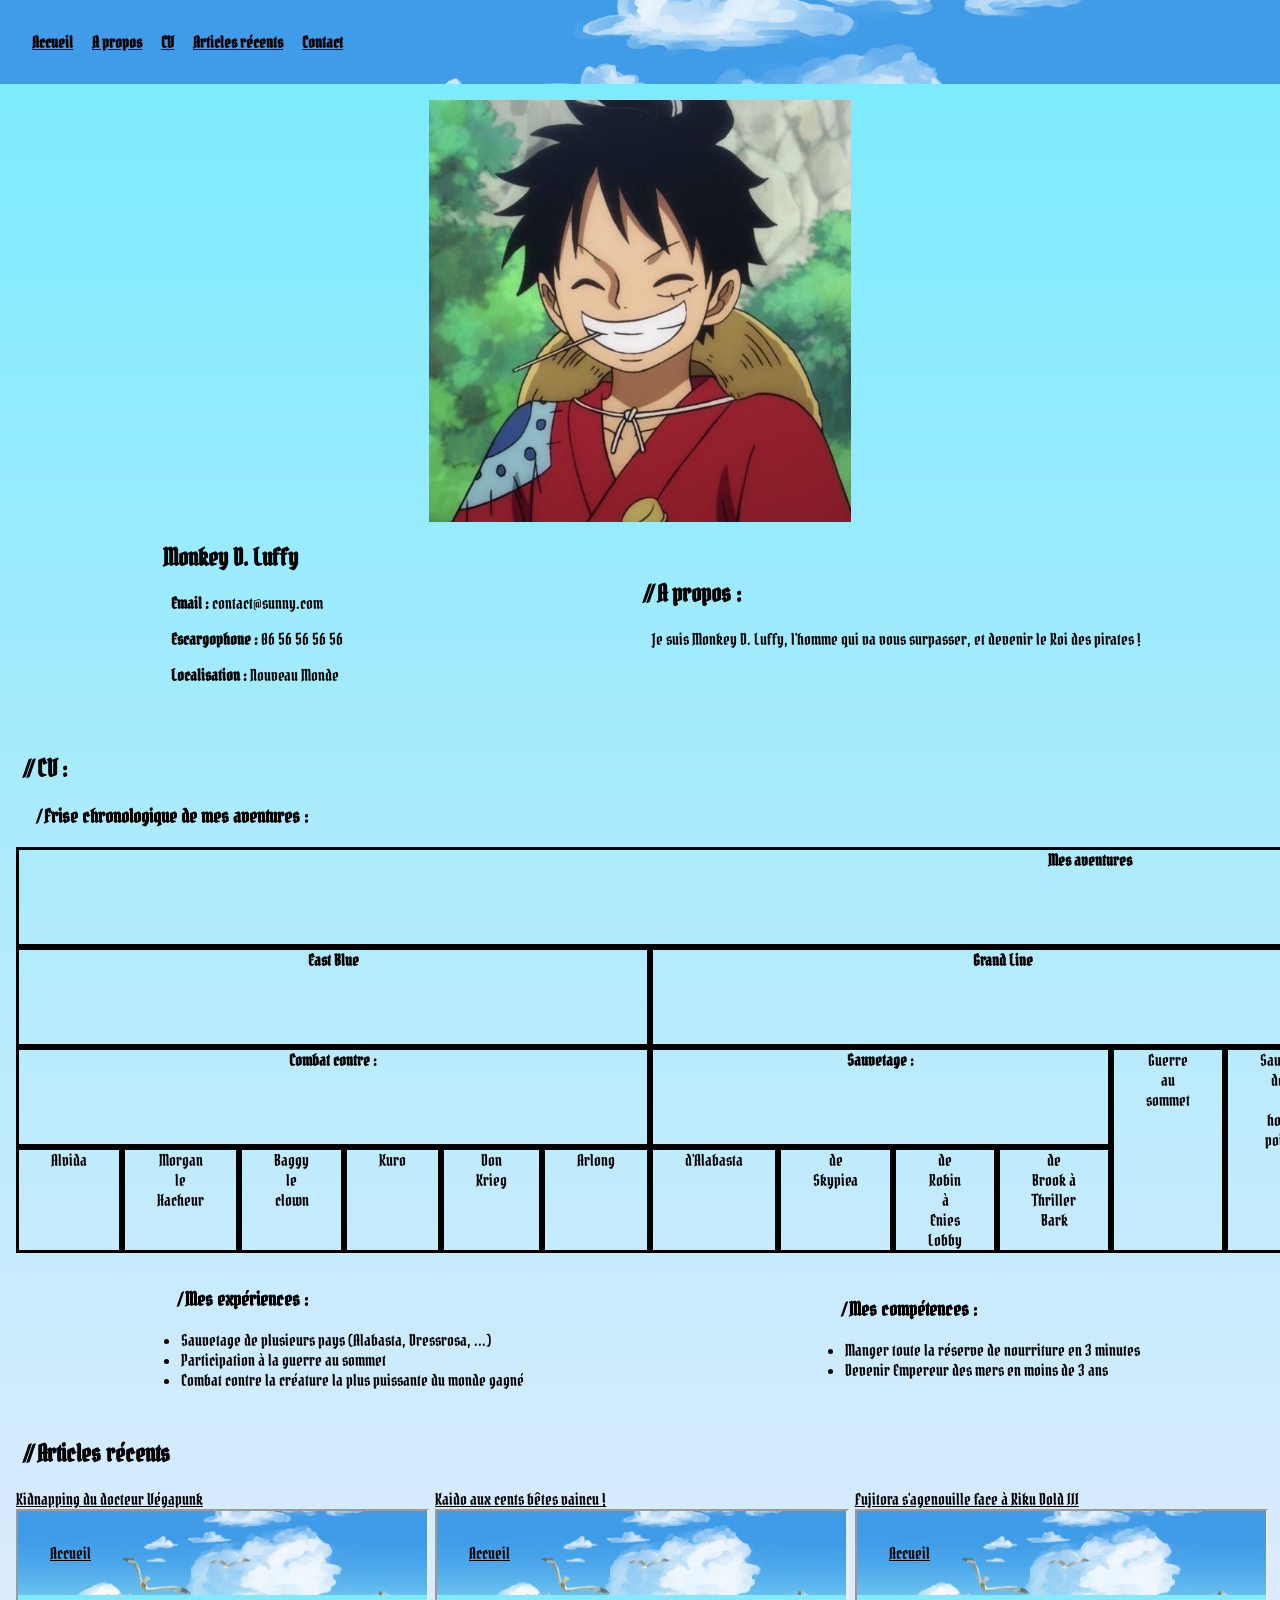
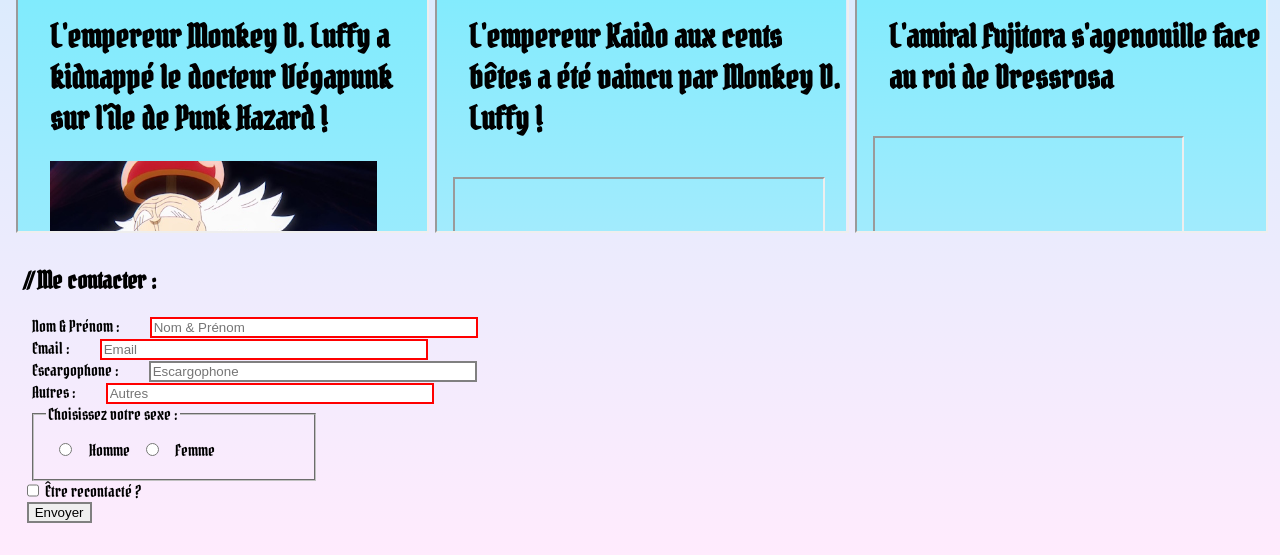
<file: index.html>
<!DOCTYPE html>
<html lang="fr">

<head>
    <meta charset="UTF-8">
    <meta name="viewport" content="width=device-width, initial-scale=1.0">
    <title>Portfolio</title>
    <link href="style.css" rel="stylesheet">
</head>

<body class="police-regular">
    <header>
        <nav class="police-bold">
            <a title="Lien vers la section Accueil" class="menu" href="#infos-contact">Accueil</a>
            <a title="Lien vers la section A propos" class="menu" href="#a_propos">A propos</a>
            <a title="Lien vers la section CV" class="menu" href="#cv">CV</a>
            <a title="Lien vers la section Articles récents" class="menu" href="#articles_recents">Articles récents</a>
            <a title="Lien vers la section Contact" class="menu" href="#contact">Contact</a>
        </nav>
    </header>

    <img class="image-profil block-pp" src="assets/photo_de_profil.png"
        alt="Photo du personnage Monkey D. Luffy du manga One Piece qui sourit face à nous" />

    <div class="flexbox-global">
        <section id="infos-contact">
            <h1>Monkey D. Luffy</h1>
            <p class="police-bold">Email :<span: class="police-regular"> contact@sunny.com</span></p>
            <p class="police-bold">Escargophone :<span class="police-regular"> 06 56 56 56 56</span></p>
            <p class="police-bold">Localisation :<span class="police-regular"> Nouveau Monde</span></p>
        </section>

        <section id="a_propos">
            <h2>A propos :</h2>
            <p>Je suis Monkey D. Luffy, l'homme qui va vous surpasser, et devenir le Roi des pirates !</p>
        </section>
    </div>

    <section id="cv">
        <div class="flexbox-cv">
            <div>
                <h2>CV :</h2>
                <h3>Frise chronologique de mes aventures :</h3>
                <div class="grid-tableau center">
                    <h4 id="t1">Mes aventures</h4>
                    <h4 id="t2">East Blue</h4>
                    <h4 id="t3">Grand Line</h4>
                    <h4 id="t4">Nouveau monde</h4>
                    <h4 id="t5">Combat contre :</h4>
                    <h4 id="t6">Sauvetage :</h4>
                    <p id="t7">Guerre au sommet</p>
                    <p id="t8">Sauvetage de l'île des hommes poissons</p>
                    <ul id="t9">
                        <li>Alliance avec Law</li>
                        <li>Kidnapping de César</li>
                    </ul>
                    <ul id="t10">
                        <li>Destruction de la fabrique de Smiles</li>
                        <li>Sauvetage de Dressrosa</li>
                    </ul>
                    <ul id="t11">
                        <li>Sauvetage de Zo</li>
                        <li>Formation de l'alliance ninjas-pirates-minks-samouraïs</li>
                    </ul>
                    <p id="t12">Récupération de Sanji</p>
                    <ul id="t13">
                        <li>Victoire contre Kaido</li>
                        <li>Sauvetage du pays des Wa</li>
                    </ul>
                    <ul id="t14">
                        <li>Kidnapping du docteur Végapunk</li>
                        <li>Destruction de l'île d'Egghead</li>
                    </ul>
                    <p id="t15">Alvida</p>
                    <p id="t16">Morgan le Hacheur</p>
                    <p id="t17">Baggy le clown</p>
                    <p id="t18">Kuro</p>
                    <p id="t19">Don Krieg</p>
                    <p id="t20">Arlong</p>
                    <p id="t21">d'Alabasta</p>
                    <p id="t22">de Skypiea</p>
                    <p id="t23">de Robin à Enies Lobby</p>
                    <p id="t24">de Brook à Thriller Bark</p>
                </div>
                <!--
                <table>
                    <thead>
                        <tr>
                            <th colspan="19">Mes aventures</th>
                        </tr>
                        <tr>
                            <th colspan="6">East Blue</th>
                            <th colspan="6">Grand Line</th>
                            <th colspan="7">Nouveau Monde</th>
                        </tr>
                    </thead>
                    <tbody>
                        <tr>
                            <th colspan="6">Combat contre :</th>
                            <th colspan="4">Sauvetage :</th>
                            <td rowspan="2">Guerre au sommet</td>
                            <td rowspan="2">Entraînement de deux ans</td>
                            <td rowspan="2">Sauvetage de l'île des hommes poissons</td>
                            <td rowspan="2">
                                <ul>
                                    <li>Alliance avec Law</li>
                                    <li>Kidnapping de César</li>
                                </ul>
                            </td>
                            <td rowspan="2">
                                <ul>
                                    <li>Destruction de la fabrique de Smiles</li>
                                    <li>Sauvetage de Dressrosa</li>
                                </ul>
                            </td>
                            <td rowspan="2">
                                <ul>
                                    <li>Sauvetage de Zo</li>
                                    <li>Formation de l'alliance ninjas-pirates-minks-samouraïs</li>
                                </ul>
                            </td>
                            <td rowspan="2">Récupération de Sanji</td>
                            <td rowspan="2">
                                <ul>
                                    <li>Victoire contre Kaido</li>
                                    <li>Sauvetage du pays des Wa</li>
                                </ul>
                            </td>
                            <td rowspan="2">
                                <ul>
                                    <li>Kidnapping du docteur Végapunk</li>
                                    <li>Destruction de l'île d'Egghead</li>
                                </ul>
                            </td>
                        </tr>
                        <tr>
                            <td>Alvida</td>
                            <td>Morgan le Hacheur</td>
                            <td>Baggy le clown</td>
                            <td>Kuro</td>
                            <td>Don Krieg</td>
                            <td>Arlong</td>
                            <td>d'Alabasta</td>
                            <td>de Skypiea</td>
                            <td>de Robin à Enies Lobby</td>
                            <td>de Brook à Thriller Bark</td>
                        </tr>
                    </tbody>
                </table>
                -->
            </div>
            <div class="flexbox-xp-cpt">
                <div>
                    <h3>Mes expériences :</h3>
                    <ul>
                        <li>Sauvetage de plusieurs pays (Alabasta, Dressrosa, ...)</li>
                        <li>Participation à la guerre au sommet</li>
                        <li>Combat contre la créature la plus puissante du monde gagné</li>
                    </ul>
                </div>
                <div>
                    <h3>Mes compétences :</h3>
                    <ul>
                        <li>Manger toute la réserve de nourriture en 3 minutes</li>
                        <li>Devenir Empereur des mers en moins de 3 ans</li>
                    </ul>
                </div>
            </div>
        </div>
    </section>

    <section id="articles_recents">
        <h2>Articles récents</h2>
        <div class="grid-articles">
            <div class="flexbox-articles">
                <a title="Lien vers l'article 1" href="article1.html">Kidnapping du docteur Végapunk</a>
                <iframe class="iframe_main" src="article1.html" loading="lazy">
                </iframe>
            </div>
            <div class="flexbox-articles">
                <a title="Lien vers l'article 2" href="article2.html">Kaido aux cents bêtes vaincu !</a>
                <iframe class="iframe_main" src="article2.html" loading="lazy">
                </iframe>
            </div>
            <div class="flexbox-articles">
                <a title="Lien vers l'article 3" href="article3.html">Fujitora s'agenouille face à Riku Dold III</a>
                <iframe class="iframe_main" src="article3.html" loading="lazy">
                </iframe>
            </div>
            <!--<div class="flexbox-articles">
                <a title="Lien vers l'article 4" href="article4.html">Test</a>
                <iframe class="iframe_main" src="article4.html" loading="lazy">
                </iframe>
            </div>-->
        </div>
    </section>

    <section id="contact">
        <h2>Me contacter :</h2>
        <form action="https://api.web3forms.com/submit" method="post">
            <input type="hidden" name="access_key" value="8bf70eeb-2be3-4eab-82d3-a8966ec452a5">
            <div>
                <label class="contact-label" for="name">Nom & Prénom : </label>
                <input title="Nom & Prénom" type="text" name="name" id="name" placeholder="Nom & Prénom"
                    autocomplete="name" required />
            </div>
            <div>
                <label class="contact-label" for="email">Email : </label>
                <input title="Email" type="email" name="email" id="email" placeholder="Email" autocomplete="email"
                    required />
            </div>
            <div>
                <label class="contact-label" for="telephone">Escargophone : </label>
                <input class="telephone " title="Escargophone" type="tel" name="telephone" id="telephone"
                    placeholder="Escargophone" autocomplete="tel" optional />
            </div>
            <div>
                <label class="contact-label" for="autres">Autres : </label>
                <input title="Autres" type="text" name="autres" id="autres" placeholder="Autres" required />
            </div>
            <fieldset>
                <legend>
                    Choisissez votre sexe :
                </legend>

                <input type="radio" id="homme" name="sexe" value="homme" />
                <label for="homme">Homme</label>

                <input type="radio" id="femme" name="sexe" value="femme" />
                <label for="femme">Femme</label>
            </fieldset>
            <div>
                <input type="checkbox" name="recontacter" id="recontacter" value="Oui" />
                <span for="recontacter">Être recontacté ?</span>
            </div>
            <div>
                <input type="submit" value="Envoyer" />
            </div>
        </form>
    </section>

</body>

</html>
</file>
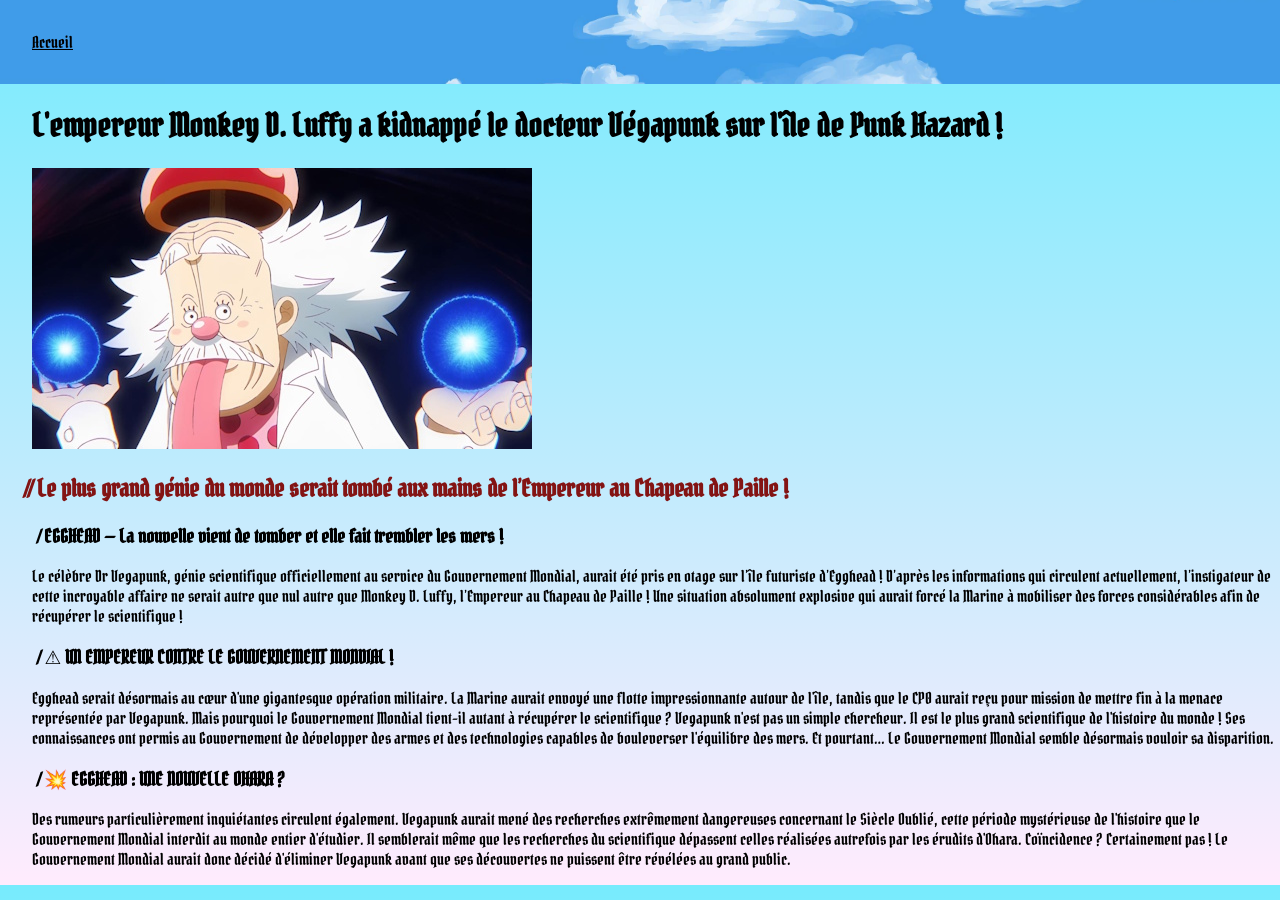
<file: article1.html>
<!DOCTYPE html>
<html lang="fr">

<head>
    <meta charset="UTF-8">
    <meta name="viewport" content="width=device-width, initial-scale=1.0">
    <title>Kidnapping du docteur Végapunk</title>
    <link href="style.css" rel="stylesheet">
</head>

<body class="police-regular">
    <header>
        <a title="Lien vers la page d'accueil" class="menu" href="index.html">Accueil</a>
    </header>
    <h1>L'empereur Monkey D. Luffy a kidnappé le docteur Végapunk sur l'île de Punk Hazard !</h1>
    <img class="image-vegapunk" src="assets/docteur_vegapunk.png"
        alt="Image du docteur Végapunk de One Piece tenant des boules d'énergie dans ses deux mains">
    <h2 class="h2-article">Le plus grand génie du monde serait tombé aux mains de l’Empereur au Chapeau de Paille !</h2>
    <article>
        <h3 class="h3-article">EGGHEAD — La nouvelle vient de tomber et elle fait trembler les mers !</h3>
        <p>Le célèbre Dr Vegapunk, génie scientifique officiellement au service du Gouvernement Mondial, aurait été pris
            en otage sur l’île futuriste d’Egghead ! D’après les informations qui circulent actuellement, l’instigateur
            de cette incroyable affaire ne serait autre que nul autre que Monkey D. Luffy, l’Empereur au Chapeau de
            Paille ! Une situation absolument explosive qui aurait forcé la Marine à mobiliser des forces considérables
            afin de récupérer le scientifique !</p>
    </article>
    <article>
        <h3 class="h3-article">⚠️ UN EMPEREUR CONTRE LE GOUVERNEMENT MONDIAL !</h3>
        <p>Egghead serait désormais au cœur d'une gigantesque opération militaire. La Marine aurait envoyé une flotte
            impressionnante autour de l'île, tandis que le CP0 aurait reçu pour mission de mettre fin à la menace
            représentée par Vegapunk. Mais pourquoi le Gouvernement Mondial tient-il autant à récupérer le scientifique
            ? Vegapunk n'est pas un simple chercheur. Il est le plus grand scientifique de l'histoire du monde ! Ses
            connaissances ont permis au Gouvernement de développer des armes et des technologies capables de bouleverser
            l'équilibre des mers. Et pourtant… Le Gouvernement Mondial semble désormais vouloir sa disparition.</p>
    </article>
    <article>
        <h3 class="h3-article">💥 EGGHEAD : UNE NOUVELLE OHARA ?</h3>
        <p>Des rumeurs particulièrement inquiétantes circulent également. Vegapunk aurait mené des recherches
            extrêmement dangereuses concernant le Siècle Oublié, cette période mystérieuse de l'histoire que le
            Gouvernement Mondial interdit au monde entier d'étudier. Il semblerait même que les recherches du
            scientifique dépassent celles réalisées autrefois par les érudits d'Ohara. Coïncidence ? Certainement pas !
            Le Gouvernement Mondial aurait donc décidé d'éliminer Vegapunk avant que ses découvertes ne puissent être
            révélées au grand public.</p>
    </article>
</body>

</html>
</file>
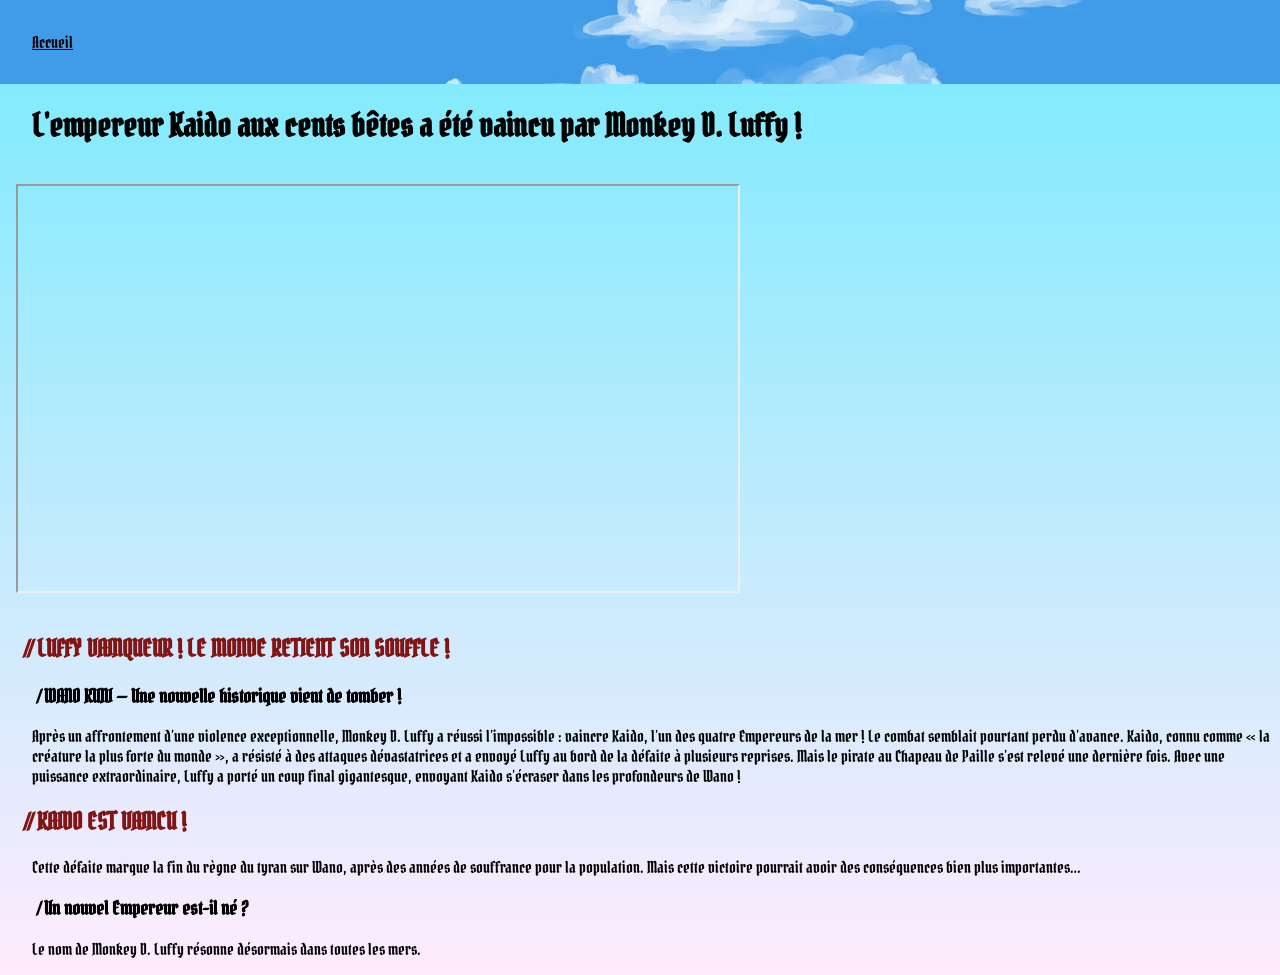
<file: article2.html>
<!DOCTYPE html>
<html lang="fr">

<head>
    <meta charset="UTF-8">
    <meta name="viewport" content="width=device-width, initial-scale=1.0">
    <title>L'empereur Kaido aux cents bêtes a été vaincu par Monkey D. Luffy !</title>
    <link href="style.css" rel="stylesheet">
</head>

<body class="police-regular">
    <header>
        <a title="Lien vers la page d'accueil" class="menu" href="index.html">Accueil</a>
    </header>
    <h1>L'empereur Kaido aux cents bêtes a été vaincu par Monkey D. Luffy !</h1>
    <iframe class="iframe-youtube" src="https://www.youtube.com/embed/QwOkoagD8h8" title="Luffy vs Kaido : le final | One Piece"
        allow="accelerometer; autoplay; clipboard-write; encrypted-media; gyroscope; picture-in-picture; web-share"
        allowfullscreen></iframe>
    <h2 class="h2-article">LUFFY VAINQUEUR ! LE MONDE RETIENT SON SOUFFLE !</h2>
    <article>
        <h3 class="h3-article">WANO KUNI — Une nouvelle historique vient de tomber !</h3>
        <p>Après un affrontement d’une violence exceptionnelle, Monkey D. Luffy a réussi l’impossible : vaincre Kaido,
            l’un
            des quatre Empereurs de la mer ! Le combat semblait pourtant perdu d’avance. Kaido, connu comme « la
            créature la
            plus forte du monde », a résisté à des attaques dévastatrices et a envoyé Luffy au bord de la défaite à
            plusieurs reprises. Mais le pirate au Chapeau de Paille s’est relevé une dernière fois. Avec une puissance
            extraordinaire, Luffy a porté un coup final gigantesque, envoyant Kaido s’écraser dans les profondeurs de
            Wano !
        </p>
    </article>
    <article>
        <h2 class="h2-article">KAIDO EST VAINCU !</h2>
        <p>Cette défaite marque la fin du règne du tyran sur Wano, après des années de souffrance pour la population.
            Mais
            cette victoire pourrait avoir des conséquences bien plus importantes…</p>
        <h3 class="h3-article">Un nouvel Empereur est-il né ?</h3>
        <p>Le nom de Monkey D. Luffy résonne désormais dans toutes les mers.</p>
    </article>
</body>

</html>
</file>
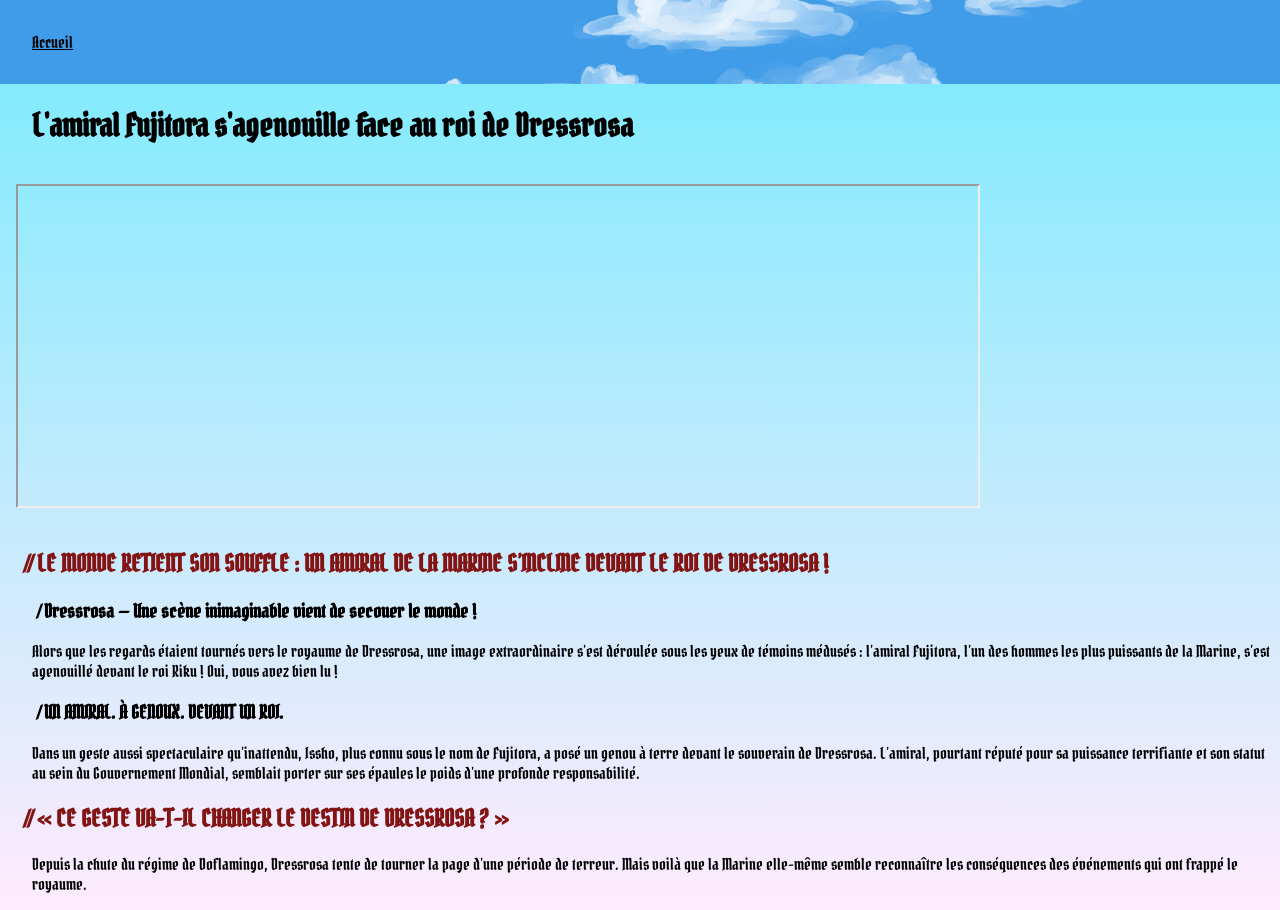
<file: article3.html>
<!DOCTYPE html>
<html lang="fr">

<head>
    <meta charset="UTF-8">
    <meta name="viewport" content="width=device-width, initial-scale=1.0">
    <title>L'amiral Fujitora s'agenouille face au roi de Dressrosa</title>
    <link href="style.css" rel="stylesheet">
</head>

<body class="police-regular">
    <header>
        <a title="Lien vers la page d'accueil" class="menu" href="index.html">Accueil</a>
    </header>
    <h1>L'amiral Fujitora s'agenouille face au roi de Dressrosa</h1>
    <iframe class="iframe-maps"
        src="https://www.google.com/maps/embed?pb=!1m18!1m12!1m3!1d190028.3544250106!2d12.37118688949878!3d41.910208792389405!2m3!1f0!2f0!3f0!3m2!1i1024!2i768!4f13.1!3m3!1m2!1s0x132f6196f9928ebb%3A0xb90f770693656e38!2sRome%2C%20Ville%20m%C3%A9tropolitaine%20de%20Rome%20Capitale%2C%20Italie!5e0!3m2!1sfr!2sfr!4v1788439569742!5m2!1sfr!2sfr"
        allowfullscreen="" loading="lazy"></iframe>
    <article>
        <h2 class="h2-article">LE MONDE RETIENT SON SOUFFLE : UN AMIRAL DE LA MARINE S’INCLINE DEVANT LE ROI DE
            DRESSROSA !</h2>
        <h3 class="h3-article">Dressrosa — Une scène inimaginable vient de secouer le monde !</h3>
        <p>Alors que les regards étaient tournés vers le royaume de Dressrosa, une image extraordinaire s’est déroulée
            sous les yeux de témoins médusés : l’amiral Fujitora, l’un des hommes les plus puissants de la Marine, s’est
            agenouillé devant le roi Riku ! Oui, vous avez bien lu !</p>
        <h3 class="h3-article">UN AMIRAL. À GENOUX. DEVANT UN ROI.</h3>
        <p>Dans un geste aussi spectaculaire qu’inattendu, Issho, plus connu sous le nom de Fujitora, a posé un genou à
            terre devant le souverain de Dressrosa. L’amiral, pourtant réputé pour sa puissance terrifiante et son
            statut au sein du Gouvernement Mondial, semblait porter sur ses épaules le poids d’une profonde
            responsabilité.</p>
    </article>
    <article>
        <h2 class="h2-article">« CE GESTE VA-T-IL CHANGER LE DESTIN DE DRESSROSA ? »</h2>
        <p>Depuis la chute du régime de Doflamingo, Dressrosa tente de tourner la page d’une période de terreur. Mais
            voilà que la Marine elle-même semble reconnaître les conséquences des événements qui ont frappé le royaume.
        </p>
    </article>
</body>

</html>
</file>
<file: style.css>
@import url('https://fonts.googleapis.com/css2?family=Pirata+One&display=swap');

:root {
    --main_bg_color_1: #77ebfd;
    --main_bg_color_2: #ffebfd;
    --h2_article_color: #831414;
}

.police-regular {
    font-family: "Pirata One", system-ui;
    font-weight: 100;
    font-style: normal;
}

.police-bold {
    font-family: "Pirata One", system-ui;
    font-weight: 900;
    font-style: normal;
}

header {
    padding: 2em;
    padding-bottom: 2em;
    background-image: url(assets/ciel.png);
    background-repeat: no-repeat;
    background-size: 100%;
}

.menu {
    color: black;
    margin-right: 1em;
}

.menu:hover {
    color: white;
}

a {
    color: black;
    text-decoration: underline;
}

a:hover {
    color: white;
}

body {
    margin: 0;
    background: linear-gradient(to bottom, var(--main_bg_color_1), var(--main_bg_color_2));
}

h1,
h2 {
    margin-left: 1em;
}

h3,
p,
input {
    margin-left: 2em;
}

h2::before {
    content: "// ";
}

h3::before {
    content: "/ ";
}

.image-profil {
    width: 33%;
    height: 33%;
}

.block-pp {
    display: block;
    margin: 0 auto;
    margin-top: 1em;
}

section {
    margin-bottom: 2em;
}

.flexbox-global {
    display: flex;
    flex-direction: row;
    justify-content: center;
    align-items: center;
    justify-content: space-around;
}

.flexbox-cv {
    display: flex;
    flex-direction: column;
}

.flexbox-xp-cpt {
    display: flex;
    flex-direction: row;
    justify-content: center;
    align-items: center;
    justify-content: space-around;
}

table {
    border-collapse: collapse;
    margin-left: 2em;
    margin-right: 2em;
}

th,
td,
tr {
    border: 2px solid black;
}

td ul {
    margin-left: 0.5em;
    padding-left: 0.5em;
}

.grid-articles {
    margin-left: 1em;
    margin-right: 1em;
    display: grid;
    grid-template-columns: repeat(auto-fit, minmax(200px, 1fr));
    grid-gap: 10px;
}

.flexbox-articles {
    display: flex;
    flex-direction: column;
}

.iframe_main {
    width: 100%;
    height: 20em
}

.contact-label {
    margin-left: 2em;
}

input:required {
    border: 2px solid red;
    width: 25%;
}

input:required:valid {
    border: 2px solid green;
}

input:optional {
    border: 2px solid gray;
}

.telephone {
    width: 25%;
}

fieldset {
    width: 20%;
    height: 20%;
    margin-left: 2em;
}

input[type="radio"] {
    margin: 1em;
    padding: 1em;
}

input[type="checkbox"] {
    width: 1%;
}

input[type="checkbox"]:checked+span {
    color: blue;
}

.h2-article {
    color: var(--h2_article_color);
}

.image-vegapunk {
    margin-left: 2em;
}

.iframe-youtube {
    width: 45em;
    height: 25.3125em;
    margin: 1em;
}

.iframe-maps {
    width: 60em;
    height: 20em;
    margin: 1em;
}

.grid-tableau {
    display: grid;
    grid-template-columns: repeat(19, 1fr);
    grid-auto-rows: minmax(100px, auto);
    margin: 1em;
}

.grid-tableau h4,
.grid-tableau p,
.grid-tableau ul {
    margin: 0em;
    border: solid black;
}

.grid-tableau p,
.grid-tableau ul {
    padding-left: 2em;
    padding-right: 2em;
}

.center {
    text-align: center;
}

#t1 {
    grid-area: 1 / 1 / 2 / 19;
}

#t2 {
    grid-area: 2 / 1 / 3 / 7;
}

#t3 {
    grid-area: 2 / 7 / 3 / 13;
}

#t4 {
    grid-area: 2 / 13 / 3 / 19;
}

#t5 {
    grid-area: 3 / 1 / 4 / 7;
}

#t6 {
    grid-area: 3 / 7 / 4 / 11;
}

#t7 {
    grid-area: 3 / 11 / 5 / 12;
}

#t8 {
    grid-area: 3 / 12 / 5 / 13;
}

#t9 {
    grid-area: 3 / 13 / 5 / 14;
}

#t10 {
    grid-area: 3 / 14 / 5 / 15;
}

#t11 {
    grid-area: 3 / 15 / 5 / 16;
}

#t12 {
    grid-area: 3 / 16 / 5 / 17;
}

#t13 {
    grid-area: 3 / 17 / 5 / 18;
}

#t14 {
    grid-area: 3 / 18 / 5 / 19;
}

#t15 {
    grid-area: 4 / 1 / 5 / 2;
}

#t16 {
    grid-area: 4 / 2 / 5 / 3;
}

#t17 {
    grid-area: 4 / 3 / 5 / 4;
}

#t18 {
    grid-area: 4 / 4 / 5 / 5;
}

#t19 {
    grid-area: 4 / 5 / 5 / 6;
}

#t20 {
    grid-area: 4 / 6 / 5 / 7;
}

#t21 {
    grid-area: 4 / 7 / 5 / 8;
}

#t22 {
    grid-area: 4 / 8 / 5 / 9;
}

#t23 {
    grid-area: 4 / 9 / 5 / 10;
}

#t24 {
    grid-area: 4 / 10 / 5 / 11;
}

@media only screen and (max-width: 600px) {
    .profil {
        width: 80%;
        height: 80%;
    }

    h3 {
        font-size: 0.9em;
    }

    .grid-tableau {
        grid-gap: 1px;
    }

    input:required {
        width: 50%;
    }

    .telephone {
        width: 50%;
    }

    fieldset {
        width: 50%;
    }

    input[type="checkbox"] {
        width: 5%;
    }

    .image-vegapunk {
        width: 80%;
        height: 80%
    }

    .iframe-youtube {
        width: 90%;
        height: 5%;
    }

    .iframe-maps {
        width: 75%;
        height: 20%;
    }
}
</file>
